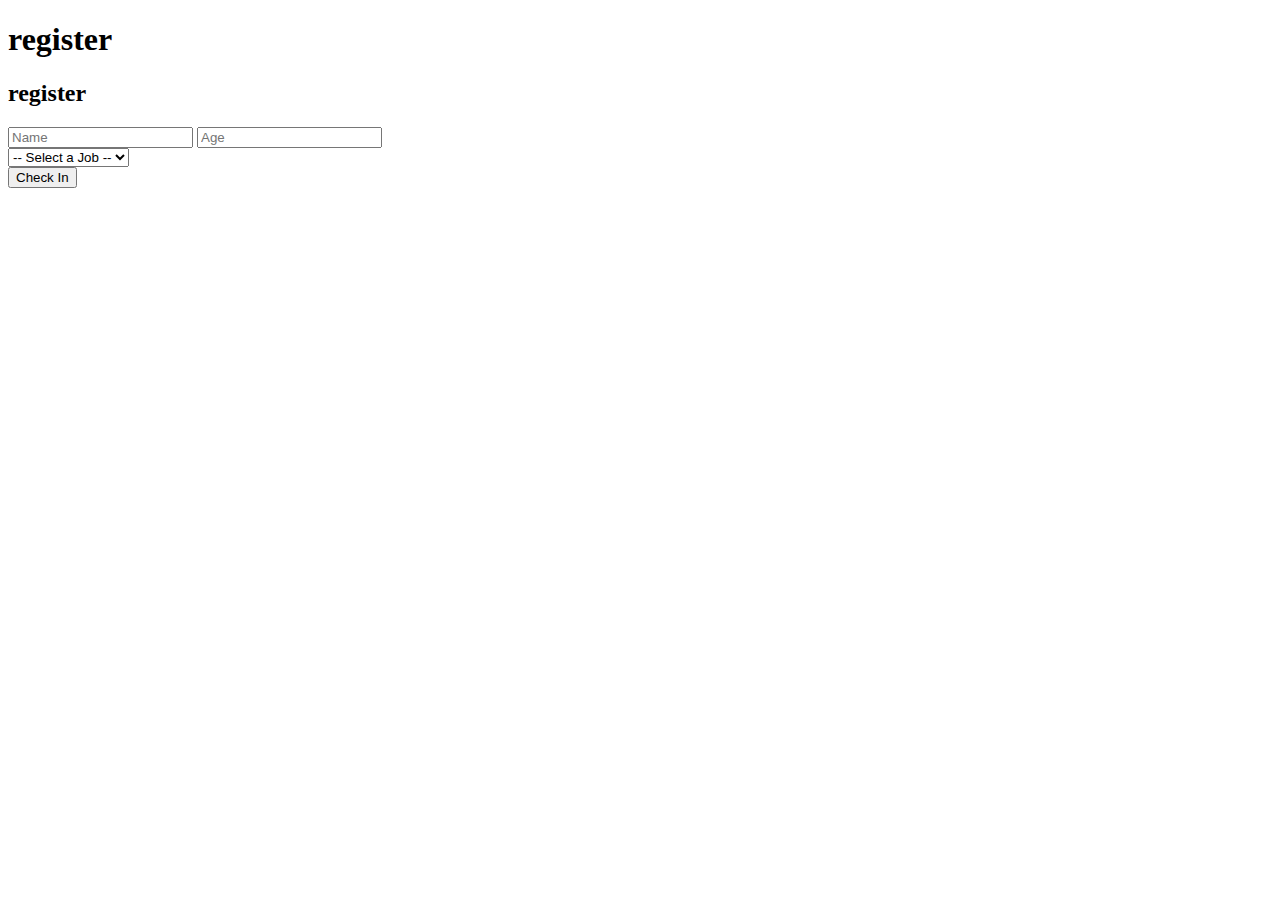
<file: src/app/register/register.component.html>
<!DOCTYPE html>
<html lang="en">
<head>
  <meta charset="UTF-8">
  <title>Document</title>
</head>
<body>

  <div class="check-in-page">  

      <h1>register</h1>

      <h2 class="page-header">register</h2>

    <div class= "register-input-wrapper">
      <form [ngClass] = "{ showValidation: submitted }" [formGroup]="registerForm" class="register-form" (ngSubmit)="onSubmit($event)">

        <input type="text" placeholder="Name" formControlName="name"/>
        <input type="number" placeholder="Age" formControlName="age"/>
      
        <div class="occupation-select">

          <select formControlName="job_id" class="occupation-option">
            <option [value]="NO_JOB_SELECTED">-- Select a Job --</option>
            <option *ngFor="let job of marsJobs" [value]="job.id">{{ job.name }}</option>
          </select>

        </div>

         <button class="register-button">Check In</button>

      </form> 
    </div>

    </div>
    
</body>
</html>
</file>
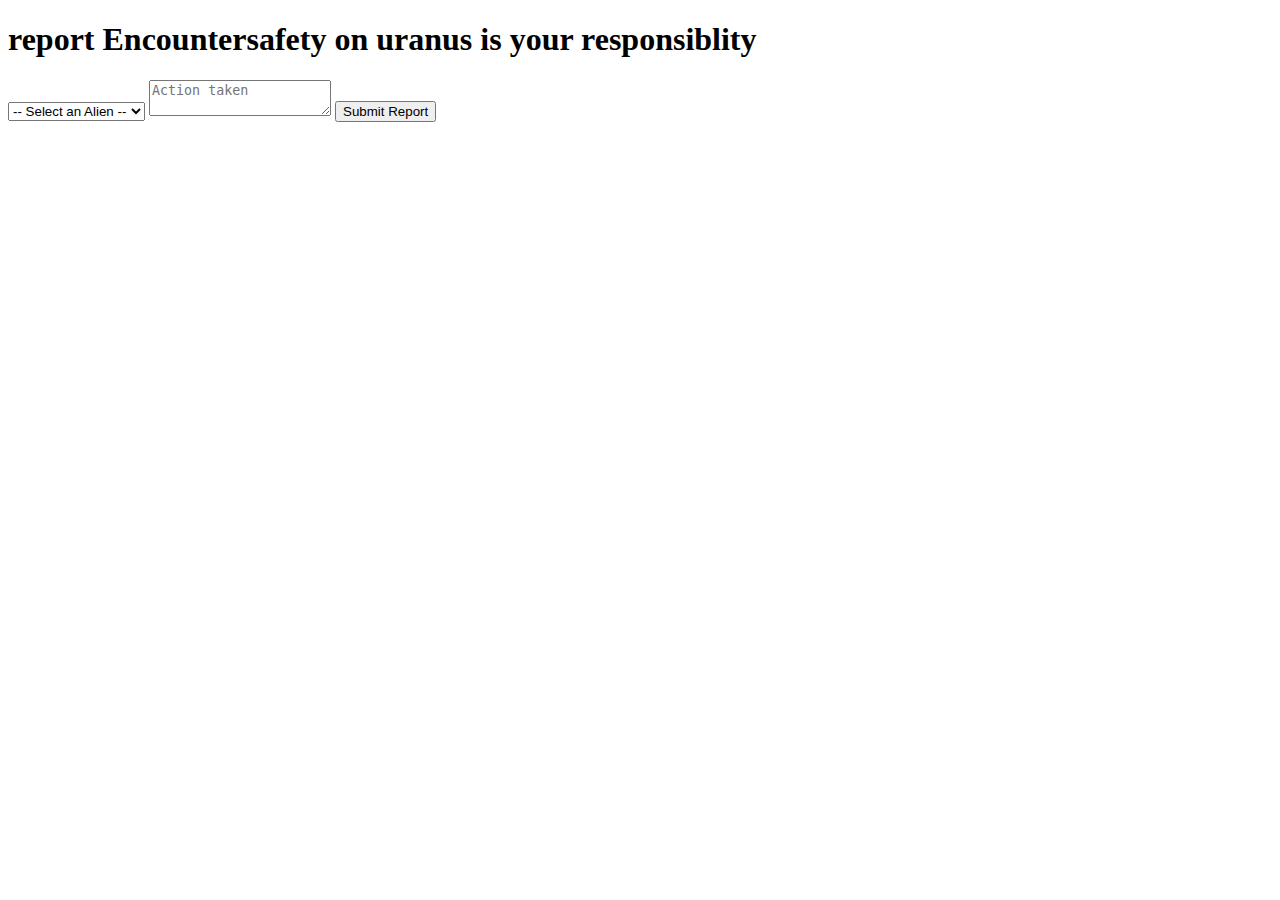
<file: src/app/report/report.component.html>
<!DOCTYPE html>
<html lang="en">

<head>
  <meta charset="UTF-8">
  <title>Document</title>
</head>

<body class="report-page">

  <h1 class="report-header">report Encounter<span>safety on uranus is your responsiblity</span></h1>

  <div class="encounter-wrapper">
    <form [ngClass] = "{ showValidation: submitted }" [formGroup]="reportForm" (ngSubmit)="onSubmit($event)">
      <select class="alien-select" formControlName="atype">
        <option [value]="NO_ALIEN_SELECTED">-- Select an Alien --</option>
        <option *ngFor="let alien of aliensList" [value]="alien.type">{{ alien.type }}</option>
      </select>
      <textarea class="report-textarea" placeholder="Action taken" formControlName="action"></textarea>
      <button class="report-button">Submit Report</button>
    </form>
  </div>

</body>

</html>
</file>
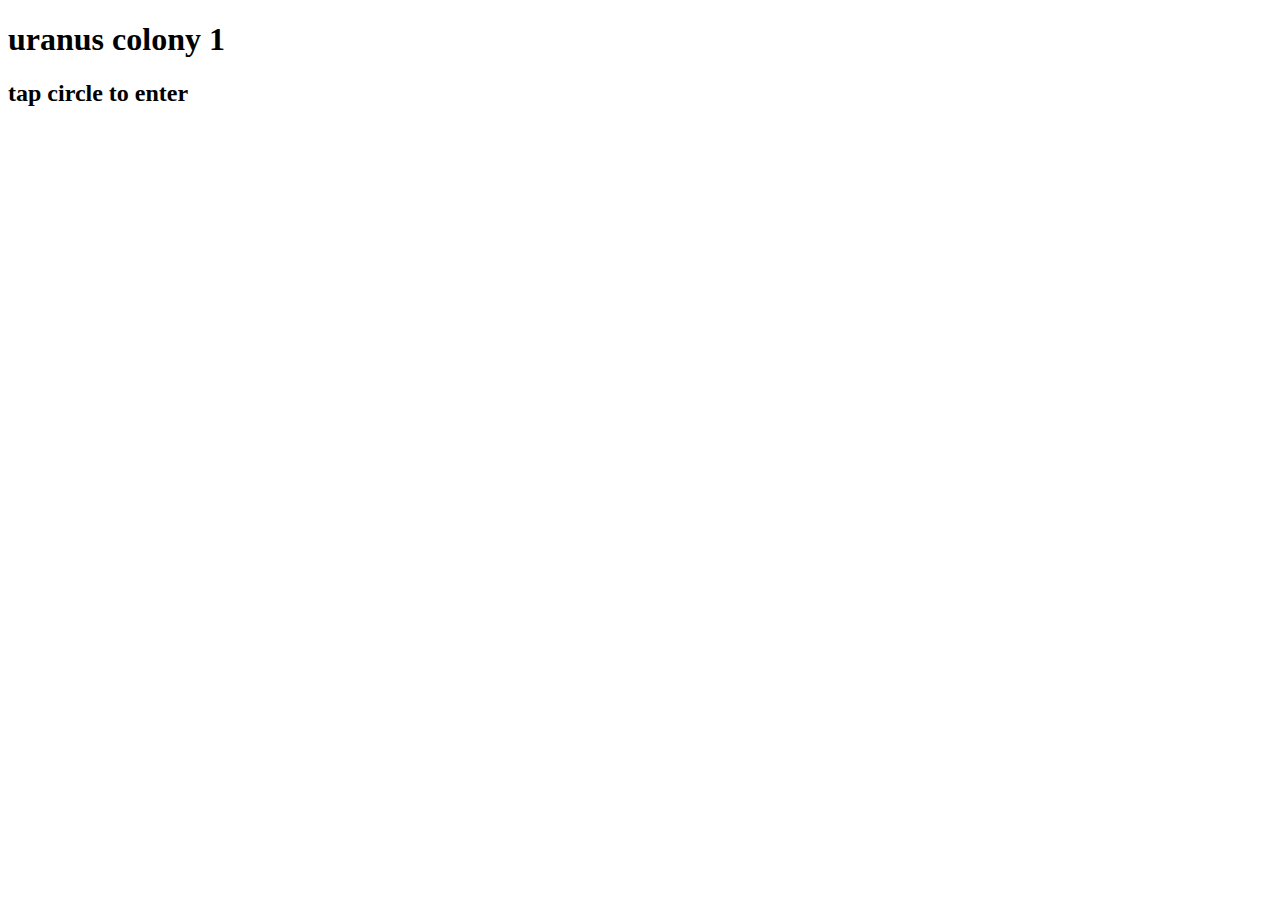
<file: src/app/welcome/welcome.component.html>
<!DOCTYPE html>
<html lang="en">
<head>
  <meta charset="UTF-8">
  <title>Document</title>
</head>
<body>

  <div class="welcome-page">

    <h1>uranus colony 1</h1>
    
      <div id="pulser">
        
        <div class="dot"></div>
        <div class="dot2"></div>
        <div class="dot3"></div>
        <a routerLink="/register">
        <div class="pulse"></div>
        </a>
      </div>
    
    <h2>tap circle to enter</h2>
  
  </div>


</body>
</html>
</file>
